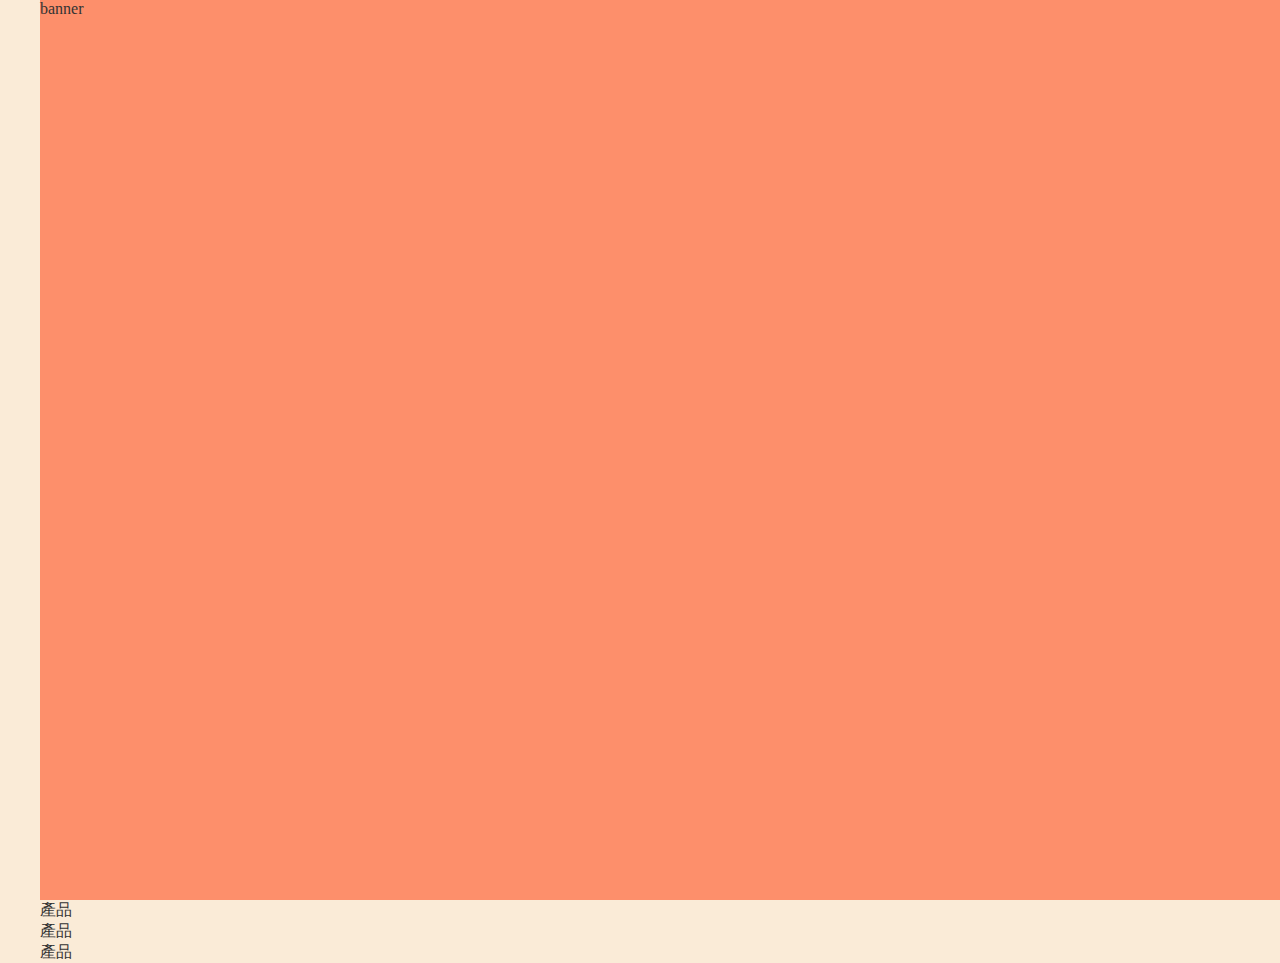
<file: index.html>
<!DOCTYPE html>
<html lang="en">

<head>
    <meta charset="UTF-8">
    <meta name="viewport" content="width=device-width, initial-scale=1.0">
    <link rel="stylesheet" href="style.css">
    <title>首頁home修改</title>
</head>

<body>
    <!-- header -->
    <div class="wrapper">
        <section>
            <div class="banner">banner</div>
        </section>
        <section>
            <div class="col-4">產品</div>
            <div class="col-4">產品</div>
            <div class="col-4">產品</div>
        </section>

    </div>
    <!-- footer -->
</body>

</html>
</file>
<file: style.css>
body {
    font-size: 16px;
    color: #333;
    padding: 0;
    margin: 0;
    background-color: antiquewhite;
    
}

header {
   width: 100%;
   padding: 10px 20px;
}
.wrapper {
   width: 1200px;
   margin: 0 auto;
}

section .banner {
   width: 100vw;
   height: 100vh;
   background-color: #fd8f6b;
}
</file>
